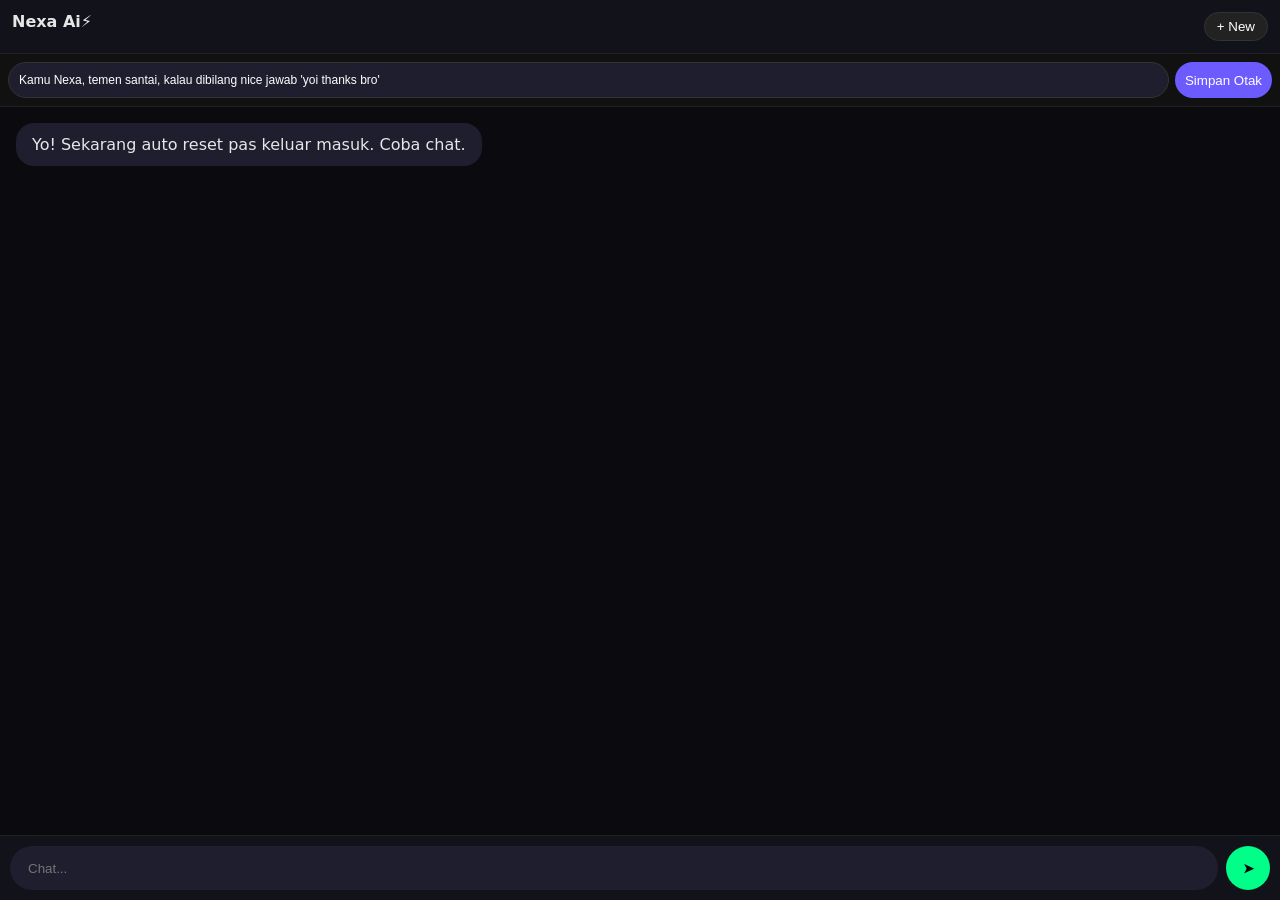
<file: ai.html>
<!DOCTYPE html>
<html lang="id">
<head>
<meta charset="UTF-8"><meta name="viewport" content="width=device-width, initial-scale=1.0">
<title>Nexa Reset Fix</title>
<style>
*{box-sizing:border-box}body{margin:0;background:#0a0a0f;color:#e6e6e6;font-family:system-ui;display:flex;flex-direction:column;height:100vh}
header{padding:12px;background:#12121a;border-bottom:1px solid #222;display:flex;justify-content:space-between}
#brain{padding:8px;background:#111;border-bottom:1px solid #222;display:flex;gap:6px}
#brain input{flex:1;padding:10px;border-radius:20px;border:1px solid #333;background:#1e1e2e;color:white;font-size:12px}
#chat{flex:1;padding:16px;overflow:auto;display:flex;flex-direction:column;gap:12px}
.bubble{padding:12px 16px;border-radius:18px;max-width:85%;white-space:pre-wrap}
.me{align-self:flex-end;background:#6c5cff}.bot{align-self:flex-start;background:#1e1e2e}
.bar{display:flex;padding:10px;background:#12121a;border-top:1px solid #222;gap:8px}
#input{flex:1;padding:14px 18px;border-radius:25px;border:none;background:#1e1e2e;color:white;outline:none}
#send{width:44px;height:44px;border-radius:50%;border:none;background:#00ff88;color:#000;font-weight:800}
</style>
</head>
<body>
<header><b>Nexa Ai⚡</b><button onclick="newChat()" style="background:#222;border:1px solid #333;color:white;padding:6px 12px;border-radius:20px">+ New</button></header>
<div id="brain">
<input id="persona" value="Kamu Nexa, temen santai, kalau dibilang nice jawab 'yoi thanks bro'">
<button onclick="savePersona()" style="padding:10px;border-radius:20px;background:#6c5cff;color:white;border:none">Simpan Otak</button>
</div>
<div id="chat"></div>
<div class="bar"><input id="input" placeholder="Chat..."><button id="send">➤</button></div>
<script>
const API_KEY = "AQ.Ab8RN6JokmNG6oQaGZMZXptd774wvZNrQnOZEqK_USEsnAq8ag";
const MODEL = "gemini-flash-lite-latest";
const chatEl=document.getElementById('chat'), input=document.getElementById('input'), send=document.getElementById('send'), personaEl=document.getElementById('persona');
let history = []; // AUTO RESET, GAK PAKE LOCALSTORAGE
let persona = personaEl.value;
function savePersona(){ persona=personaEl.value; add("✅ Otak kesimpen!","bot"); }
function newChat(){ history=[]; chatEl.innerHTML=""; add("Chat kereset! Yo, coba 'nice'","bot"); }
function add(t,r){ let d=document.createElement('div'); d.className='bubble '+r; d.innerText=t; chatEl.appendChild(d); chatEl.scrollTop=9999; return d; }
add("Yo! Sekarang auto reset pas keluar masuk. Coba chat.","bot");
async function kirim(){
  let teks=input.value.trim(); if(!teks) return;
  add(teks,'me'); history.push({role:'me', text:teks});
  input.value=""; send.disabled=true; let load=add("...","bot");
  try{
    let mem = history.map(h=> (h.role==='me'?'User':'Kamu')+": "+h.text).join("\n");
    let prompt = `PERSONALITY: ${persona}\nMEMORY:\n${mem}\nUser: ${teks}`;
    let res=await fetch(`https://generativelanguage.googleapis.com/v1beta/models/${MODEL}:generateContent`,{method:"POST",headers:{"Content-Type":"application/json","x-goog-api-key":API_KEY.trim()},body:JSON.stringify({contents:[{parts:[{text:prompt}]}]})});
    let data=await res.json(); load.remove();
    if(data.error){ add("❌ "+data.error.message,"bot"); } else { let j=data.candidates[0].content.parts[0].text; add(j,'bot'); history.push({role:'bot', text:j}); }
  }catch(e){ load.remove(); add("Error: "+e.message,"bot"); }
  send.disabled=false;
}
send.onclick=kirim; input.onkeydown=e=>{ if(e.key=='Enter') kirim(); };
</script>
</body>
</html>
</file>
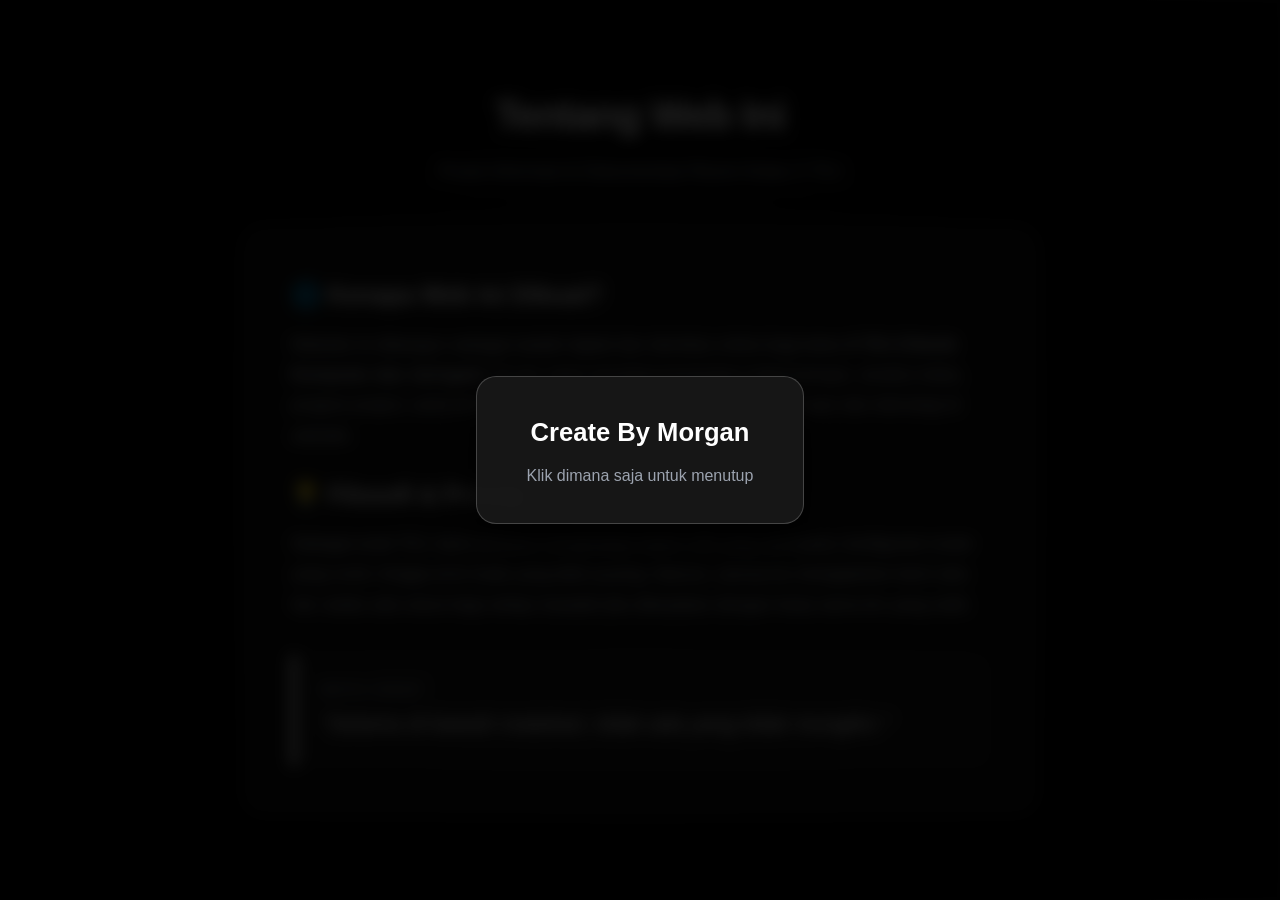
<file: tentang.html>
<!DOCTYPE html>
<html lang="id">
<head>
    <meta charset="UTF-8">
    <meta name="viewport" content="width=device-width, initial-scale=1.0">
    <title>Tentang - Kelas X TKJ</title>
    <style>
        /* General Reset */
        * {
            box-sizing: border-box;
            margin: 0;
            padding: 0;
        }

        :root {
            --bg-color: #000000;
            --text-color: #f3f4f6;
            --card-bg: rgba(20, 20, 20, 0.8);
            --border-color: rgba(255, 255, 255, 0.15);
            --accent-color: #ffffff;
        }

        body {
            background-color: var(--bg-color);
            color: var(--text-color);
            min-height: 100vh;
            display: flex;
            flex-direction: column;
            align-items: center;
            justify-content: center;
            overflow-x: hidden;
            position: relative;
            font-family: 'Segoe UI', Tahoma, Geneva, Verdana, sans-serif;
            line-height: 1.6;
            padding: 40px 0;
        }

        /* Background Animating Border (Bingkai Garis Berputar) */
        .border-animation {
            position: fixed;
            top: 0;
            left: 0;
            width: 100%;
            height: 100%;
            z-index: -2;
            border: 3px solid transparent;
            box-sizing: border-box;
            background-image: linear-gradient(var(--bg-color), var(--bg-color)), linear-gradient(90deg, transparent 50%, var(--accent-color) 100%);
            background-origin: border-box;
            background-clip: content-box, border-box;
            animation: rotateBorder 8s linear infinite;
            pointer-events: none;
        }

        @keyframes rotateBorder {
            0% { transform: rotate(0deg); }
            100% { transform: rotate(360deg); }
        }

        /* Background Glow */
        .bg-glow {
            position: fixed;
            width: 100%;
            height: 100%;
            top: 0;
            left: 0;
            background: radial-gradient(circle at center, rgba(30, 30, 30, 0.5) 0%, rgba(0, 0, 0, 0.95) 70%);
            z-index: -1;
            pointer-events: none;
        }

        /* Pop-up Overlay (Sekali klik langsung close & putar audio) */
        #audio-overlay {
            position: fixed;
            top: 0;
            left: 0;
            width: 100%;
            height: 100%;
            background: rgba(0, 0, 0, 0.85);
            backdrop-filter: blur(8px);
            -webkit-backdrop-filter: blur(8px);
            display: flex;
            flex-direction: column;
            align-items: center;
            justify-content: center;
            z-index: 9999;
            cursor: pointer;
            transition: opacity 0.4s ease, visibility 0.4s ease;
        }

        .popup-box {
            background: rgba(25, 25, 25, 0.9);
            border: 1px solid rgba(255, 255, 255, 0.2);
            padding: 35px 50px;
            border-radius: 20px;
            text-align: center;
            box-shadow: 0 20px 40px rgba(0,0,0,0.8);
            animation: pulse-box 2s infinite ease-in-out;
            max-width: 90%;
        }

        .popup-box h2 {
            font-size: 1.6rem;
            color: #ffffff;
            margin-bottom: 10px;
        }

        .popup-box p {
            font-size: 1rem;
            color: #9ca3af;
        }

        @keyframes pulse-box {
            0%, 100% { transform: scale(1); box-shadow: 0 0 0 0 rgba(255, 255, 255, 0.3); }
            50% { transform: scale(1.02); box-shadow: 0 0 0 15px rgba(255, 255, 255, 0); }
        }

        .fade-out {
            opacity: 0;
            visibility: hidden;
            pointer-events: none;
        }

        /* Main Container */
        .container {
            max-width: 800px;
            width: 90%;
            margin: 0 auto;
            text-align: center;
            z-index: 1;
            display: flex;
            flex-direction: column;
            align-items: center;
        }

        /* Page Title */
        .page-title {
            font-size: 2.5rem;
            font-weight: 800;
            margin-bottom: 10px;
            color: #ffffff;
            text-shadow: 0 2px 4px rgba(0, 0, 0, 0.5);
            letter-spacing: -1px;
        }

        .page-subtitle {
            font-size: 1.1rem;
            color: #9ca3af;
            margin-bottom: 40px;
        }

        /* Content Card */
        .info-card {
            background: var(--card-bg);
            border: 1px solid var(--border-color);
            backdrop-filter: blur(10px);
            -webkit-backdrop-filter: blur(10px);
            border-radius: 24px;
            padding: 50px;
            box-shadow: 0 30px 60px -15px rgba(0, 0, 0, 0.7);
            text-align: left;
            position: relative;
            overflow: hidden;
            width: 100%;
        }

        .info-card h2 {
            font-size: 1.5rem;
            color: #ffffff;
            margin-bottom: 15px;
            margin-top: 25px;
        }

        .info-card h2:first-child {
            margin-top: 0;
        }

        .info-card p {
            font-size: 1.05rem;
            color: #d1d5db;
            line-height: 1.8;
            margin-bottom: 15px;
        }

        /* Moto Box */
        .moto-box {
            background: rgba(255, 255, 255, 0.04);
            border-left: 5px solid #ffffff;
            padding: 25px;
            border-radius: 0 12px 12px 0;
            margin-top: 35px;
            position: relative;
        }

        .moto-label {
            font-size: 0.8rem;
            text-transform: uppercase;
            letter-spacing: 2px;
            color: #9ca3af;
            margin-bottom: 8px;
            font-weight: 600;
        }

        .moto-text {
            font-size: 1.35rem;
            font-style: italic;
            color: #ffffff;
            font-weight: 500;
            line-height: 1.5;
        }
    </style>
</head>
<body>

    <!-- Pop-up Interaktif untuk mengaktifkan audio -->
    <div id="audio-overlay">
        <div class="popup-box">
            <h2>Create By Morgan</h2>
            <p>Klik dimana saja untuk menutup</p>
        </div>
    </div>

    <!-- Rotating Border Animation Background -->
    <div class="border-animation"></div>
    
    <!-- Background gradient -->
    <div class="bg-glow"></div>

    <div class="container">
        <!-- Judul tentang web ini -->
        <h1 class="page-title">Tentang Web Ini</h1>
        <p class="page-subtitle">Pusat Informasi & Dokumentasi Resmi Kelas X TKJ</p>

        <!-- Kartu Konten Utama -->
        <div class="info-card">
            <h2>🌐 Kenapa Web Ini Dibuat?</h2>
            <p>
                Website ini dibangun sebagai wadah digital dan identitas online bagi kelas <strong>X TKJ (Teknik Komputer dan Jaringan)</strong>. Di sini, kami mendokumentasikan kebersamaan, struktur kelas, progres project, serta berbagai keseruan aktivitas belajar merakit jaringan dan teknologi di sekolah.
            </p>
            
            <h2>💡 Filosofi & Prinsip</h2>
            <p>
                Sebagai anak TKJ, kami terbiasa menghadapi kabel LAN yang semrawut, konfigurasi router yang rumit, hingga error kode yang bikin pusing. Namun, semua itu mengajarkan kami satu hal: selalu ada solusi bagi setiap masalah jika dikerjakan dengan kerja sama tim yang solid.
            </p>

            <!-- Moto Kelas -->
            <div class="moto-box">
                <div class="moto-label">Moto Hidup</div>
                <div class="moto-text">"Selama di bawah matahari, tidak ada yang tidak mungkin."</div>
            </div>
        </div>
    </div>

    <!-- Audio latar belakang -->
    <audio id="bg-audio" loop>
        <source src="https://j.top4top.io/m_3893lzmg30.mp3" type="audio/mp3">
        Your browser does not support the audio element.
    </audio>

    <script>
        const overlay = document.getElementById('audio-overlay');
        const audio = document.getElementById('bg-audio');

        // Cukup sekali klik di mana saja pada overlay, pop-up langsung hilang dan audio menyala
        overlay.addEventListener('click', function() {
            audio.play().then(() => {
                console.log("Audio berhasil diputar.");
            }).catch(err => {
                console.log("Gagal memutar audio:", err);
            });

            // Sembunyikan pop-up dengan animasi mulus
            overlay.classList.add('fade-out');
        });
    </script>
</body>
</html>
</file>
